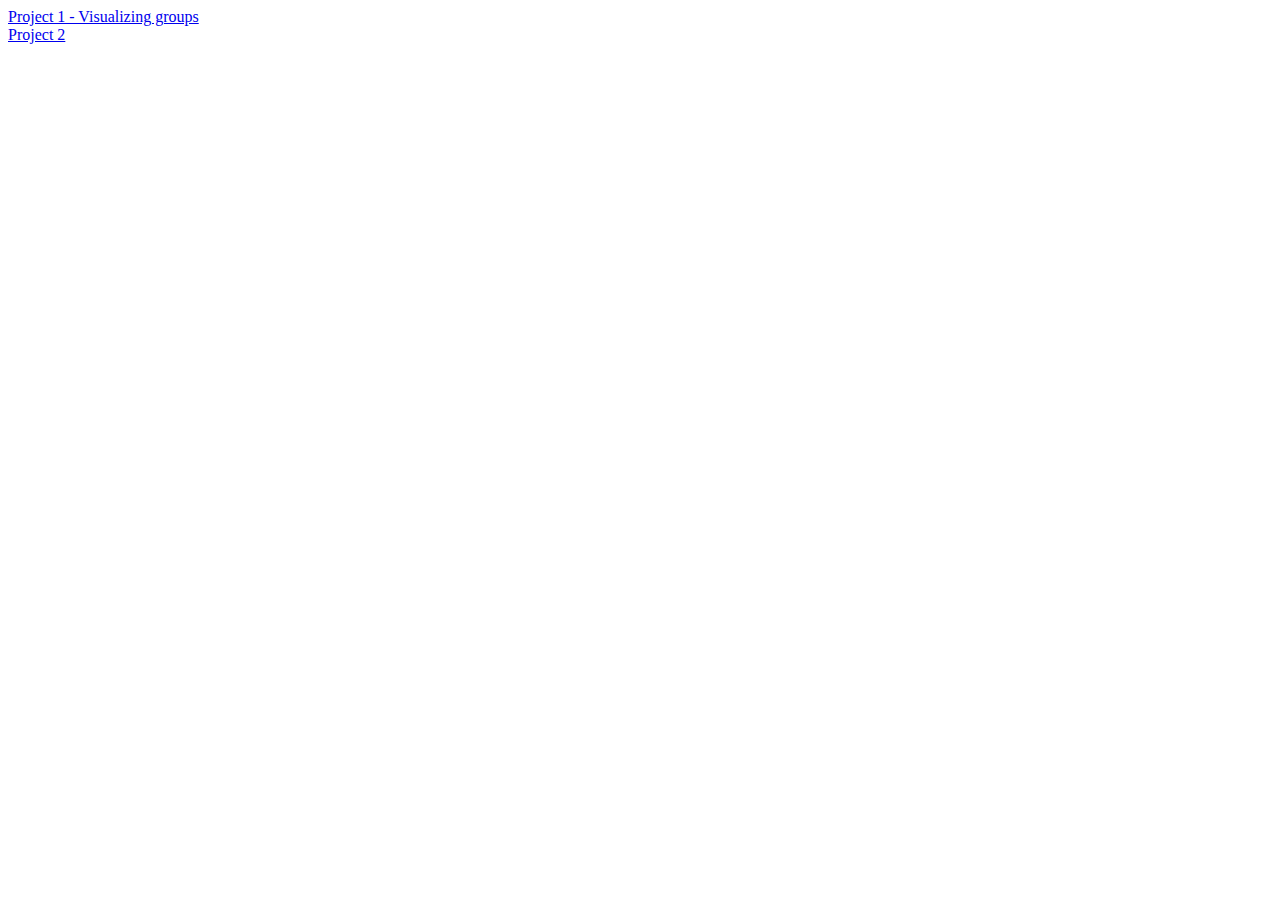
<file: index.html>
<!doctype html>
<html land="en">
<head>
	<meta charset="utf-8">
	<link rel="stylesheet" href="./Assignment1/style.css">
	<script type="text/javascript" src="https://d3js.org/d3.v4.min.js"></script>
	<title>DH2321 | Information Visualization</title>
</head>
<body>
	<a href="Assignment1/index.html">Project 1 - Visualizing groups</a>
	<br/>
	<a href="Assignment2/index.html">Project 2</a>
</body>
</html>
</file>
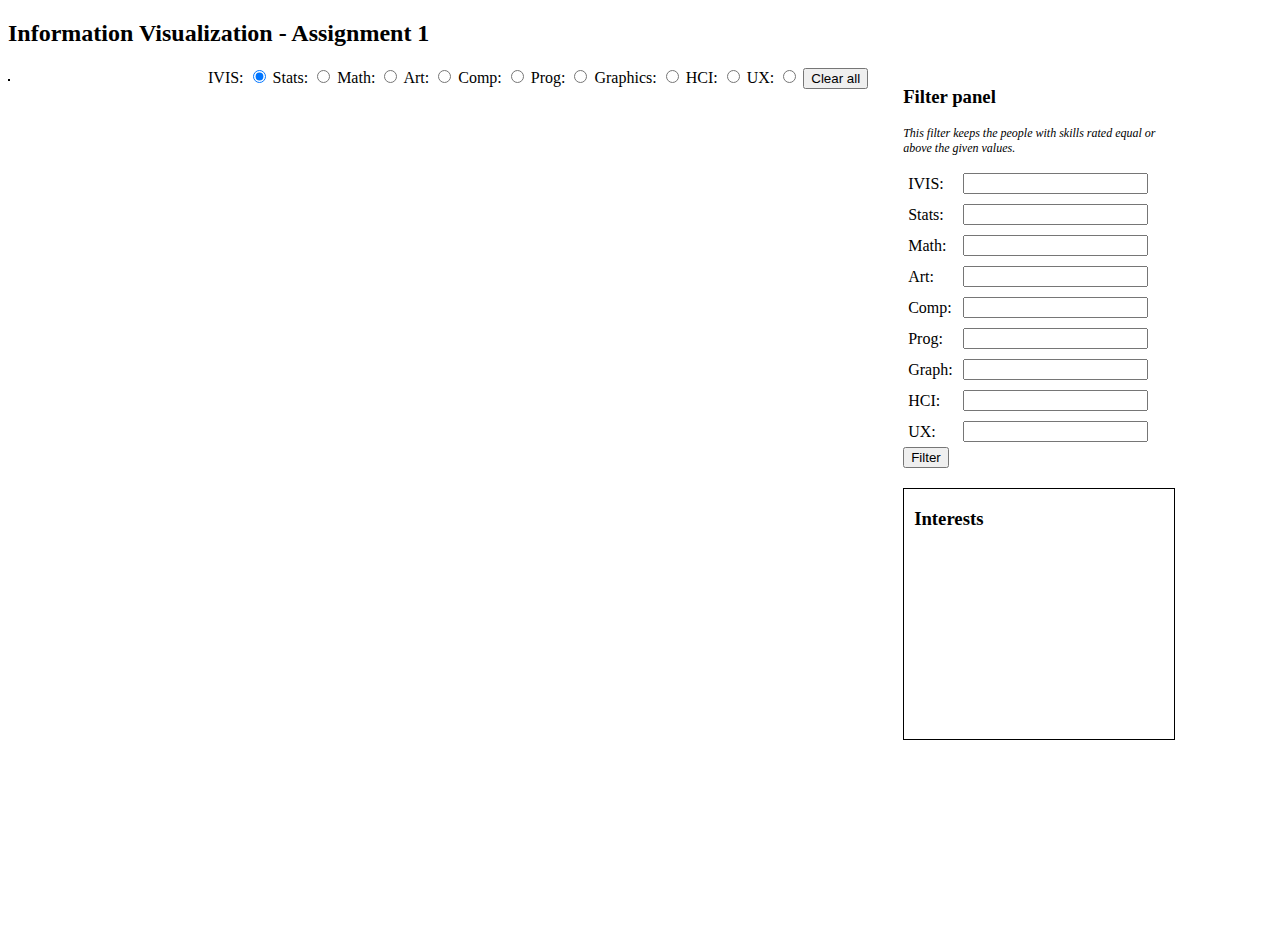
<file: Assignment1/index.html>
<!doctype html>
<html land="en">
<head>
	<meta charset="utf-8">
	<link rel="stylesheet" href="style.css">
	<script type="text/javascript" src="https://d3js.org/d3.v4.min.js"></script>
	<title>DH2321 | Assignment 1 - Visualizing groups</title>
</head>
<body>
	<h2>Information Visualization - Assignment 1</h2>
	<!-- Alias table -->
	<div id="tableDiv">
		<table id="aliasTable"></table>
	</div>
	<div id="graphCont">
		<!-- Sort panel-->
		<div id="filterDiv">
			<span>
				IVIS: 
				<input type="radio" name="sort" id="IVIS" onchange="updateGraph(this)" checked>
			</span>
			<span>
				Stats:
				<input type="radio" name="sort" id="Stats" onchange="updateGraph(this)">
			</span>
			<span>
				Math: 
				<input type="radio" name="sort" id="Math" onchange="updateGraph(this)">
			</span>
			<span>
				Art: 
				<input type="radio" name="sort" id="Art" onchange="updateGraph(this)">
			</span>
			<span>
				Comp: 
				<input type="radio" name="sort" id="Comp" onchange="updateGraph(this)">
			</span>
			<span>
				Prog: 
				<input type="radio" name="sort" id="Prog" onchange="updateGraph(this)">
			</span>
			<span>
				Graphics: 
				<input type="radio" name="sort" id="Graph" onchange="updateGraph(this)">
			</span>
			<span>
				HCI: 
				<input type="radio" name="sort" id="HCI" onchange="updateGraph(this)">
			</span>
			<span>
				UX: 
				<input type="radio" name="sort" id="UX" onchange="updateGraph(this)">
			</span>
			<span><button id="clear" onclick="clearSort(this)">Clear all</button></span>
		</div>
		<!-- Main graph -->
		<div id="overviewGraph"></div>
		<!-- Personal skills graph -->
		<div id="mainContent"></div>
	</div>
	<!-- Filter panel -->
	<div id="filterCont">
		<h3>Filter panel</h3>
		<p style="font-style: italic; font-size: 12px;">This filter keeps the people with skills rated equal or above the given values.</p>
		<table id="filterTable">
			<tr>
				<td>IVIS:</td>
				<td>
					<input type="text" name="filter" id="IVIS">
				</td>
			</tr>
			<tr>
				<td>Stats:</td>
				<td>
					<input type="text" name="filter" id="Stats">
				</td>
			</tr>
			<tr>
				<td>Math:</td>
				<td>
					<input type="text" name="filter" id="Math">
				</td>
			</tr>
			<tr>
				<td>Art:</td>
				<td>
					<input type="text" name="filter" id="Art">
				</td>
			</tr>
			<tr>
				<td>Comp:</td>
				<td>
					<input type="text" name="filter" id="Comp">
				</td>
			</tr>
			<tr>
				<td>Prog:</td>
				<td>
					<input type="text" name="filter" id="Prog">
				</td>
			</tr>
			<tr>
				<td>Graph:</td>
				<td>
					<input type="text" name="filter" id="Graph">
				</td>
			</tr>
			<tr>
				<td>HCI:</td>
				<td>
					<input type="text" name="filter" id="HCI">
				</td>
			</tr>
			<tr>
				<td>UX:</td>
				<td>
					<input type="text" name="filter" id="UX">
				</td>
			</tr>
		</table>
		<button onclick="filterGraph()">Filter</button>

		<div id="interestsDiv">
			<h3>Interests</h3>
			<p id="interestsText"></p>
		</div>
	</div>

	<!-- JS Scripts -->
	<script src="overview.js"></script>
	<script src="visualization.js"></script>
	
</body>
</html>
</file>
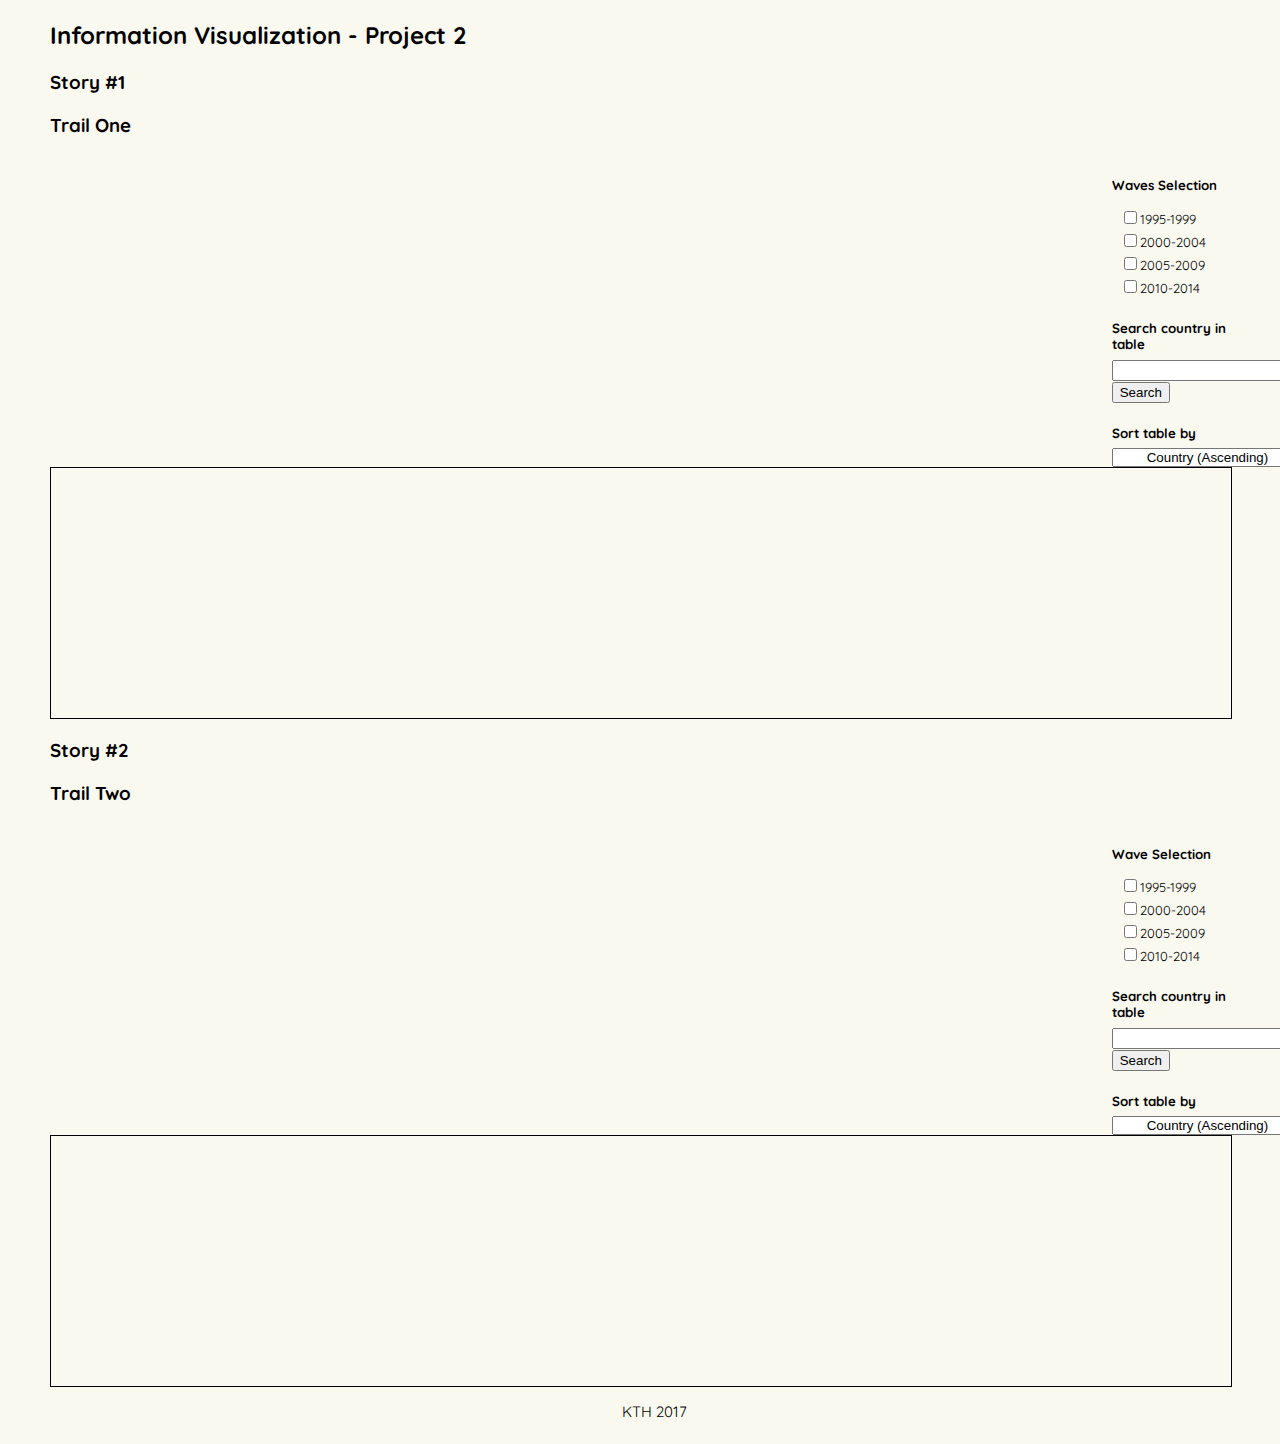
<file: Assignment2/index.html>
<!doctype html>
<html land="en">
<head>
	<meta charset="utf-8">
	<link rel="stylesheet" href="style/style.css">
	<script src="http://d3js.org/d3.v3.min.js"></script>
	<script src="js/d3.parcoords.js"></script>
	<script src="js/d3.svg.multibrush.js"></script>
	<script src="js/divgrid.js"></script>
	<link rel="stylesheet" type="text/css" href="style/d3.parcoords.css">
	<title>DH2321 | Information Visualization</title>
</head>

<body>

	<h2>Information Visualization - Project 2</h2>

	<div>
		<h3> Story #1 </h3>
	</div>

	<div id="trailOneDiv">
		<h3>Trail One</h3>
		<div class="graph">
			<div class="waveSelection">
				<h5>Waves Selection</h5>
				<div class="waveCheckbox"><input type="checkbox" name="wavesTrailOne" id="waveOne" onclick="updateTrailOne()">1995-1999</input></div>
				<div class="waveCheckbox"><input type="checkbox" name="wavesTrailOne" id="waveTwo" onclick="updateTrailOne()">2000-2004</input></div>
				<div class="waveCheckbox"><input type="checkbox" name="wavesTrailOne" id="waveThree" onclick="updateTrailOne()">2005-2009</input></div>
				<div class="waveCheckbox"><input type="checkbox" name="wavesTrailOne" id="waveFour" onclick="updateTrailOne()">2010-2014</input></div>

				<div class="searchGrid" id="searchGridOne">
					<h5>Search country in table</h5>
					<div class="searchInputDiv"><input type="text" id="fieldSearchGridOne"></input></div>
					<button id="buttonSearchGridOne" onclick="searchGridOne()">Search</button>
				</div>

				<div class="sortGridDiv" id="sortGridOneDiv">
					<h5>Sort table by</h5>
					<select class="sortGrid" id="sortGridOne" onchange="sortGridOne()">
						<option value="countryAZ">Country (Ascending)</option>
						<option value="countryZA">Country (Descending)</option>
						<option value="wave09">Wave (Ascending)</option>
						<option value="wave90">Wave (Descending)</option>
					</select>
				</div>
			</div>
			<div id="trailOne" class="parcoords" style="width:85%;height:300px"></div>
		</div>
		<div id="gridOne" style="width:100%;height:250px"></div>
	</div>

	<div>
		<h3> Story #2 </h3>
	</div>

	<div id="trailTwoDiv">
		<h3>Trail Two</h3>
		<div class="waveSelection">
			<h5>Wave Selection</h5>
			<div class="waveCheckbox"><input type="checkbox" name="wavesTrailTwo" id="waveOne" onclick="updateTrailTwo()">1995-1999</input></div>
			<div class="waveCheckbox"><input type="checkbox" name="wavesTrailTwo" id="waveTwo" onclick="updateTrailTwo()">2000-2004</input></div>
			<div class="waveCheckbox"><input type="checkbox" name="wavesTrailTwo" id="waveThree" onclick="updateTrailTwo()">2005-2009</input></div>
			<div class="waveCheckbox"><input type="checkbox" name="wavesTrailTwo" id="waveFour" onclick="updateTrailTwo()">2010-2014</input></div>

			<div class="searchGrid" id="searchGridTwo">
				<h5>Search country in table</h5>
				<div class="searchInputDiv"><input type="text" id="fieldSearchGridTwo"></input></div>
				<button id="buttonSearchGridTwo" onclick="searchGridTwo()">Search</button>
			</div>

			<div class="sortGridDiv" id="sortGridTwoDiv">
				<h5>Sort table by</h5>
				<select class="sortGrid" id="sortGridTwo" onchange="sortGridTwo()">
					<option value="countryAZ">Country (Ascending)</option>
					<option value="countryZA">Country (Descending)</option>
					<option value="wave09">Wave (Ascending)</option>
					<option value="wave90">Wave (Descending)</option>
				</select>
			</div>
		</div>
		<div id="trailTwo" class="parcoords" style="width:85%;height:300px"></div>
		<div id="gridTwo" style="width:100%;height:250px"></div>
	</div>

	<footer>KTH 2017</footer>

	<script src="js/content.js"></script>
	<script src="js/trailOne.js"></script>
	<script src="js/trailTwo.js"></script>
</body>
</html>
</file>
<file: Assignment1/style.css>
/*
* Container style
*/
html {
	width: 100%;
	height: 100%;
	clip: auto;
	position: absolute;
	overflow: hidden;
}	
div#graphCont {
	height: 750px;
	width: 55%;
	float: left;
	display: inline-block;
	padding-left: 100px;
}
div#tableDiv {
	overflow:scroll;
	width: 100px;
	height: 725px;
	float: left;
	display: inline-block;
}
div#filterCont {
	height: 750px;
	width: 20%;
	float: left;
	display: inline-block;
}
div#mainContent {
    height: 500px;
    width: 100px;
    display: inline-block;
}
div#overviewGraph {
	width: 200px;
    height: 350px;
}
div#interestsDiv{
	margin-top: 20px;
	padding-left: 10px;
	padding-right: 10px;
	width: 250px;
    height: 250px;
    border: 1px solid black;
}
#skills_svg {
	height: 400px;
    width: 700px;
    display: inline-block;
    float: left;
    padding-left: 100px;
}
footer {
	width: 25%;
	bottom: 0;
	right: 1%;
	text-align: right;
	margin: 20px auto;
	position: fixed;
}

/*
* Alias table style
*/
table#aliasTable {
	border: 1px solid black;
	border-spacing: 0px;
	display: inline-block;
}
td {
	text-align: left;
	padding: 5px;
	width: 10%;
	background-color: #ffffff;
}
td.firstCell {
	border-bottom: 1px solid black;
	text-align: center;
	vertical-align: middle;
	font-size: 16px;
}
td.aliasCol {
	border-right: 1px solid black;
}

/*
* Table scroll bar
*/
::-webkit-scrollbar {
	-webkit-appearance: none;
	width: 8px;
}
::-webkit-scrollbar-thumb {
	border-radius: 5px;
	background-color: rgba(0, 0, 0, .5);
	-webkit-box-shadow: 0 0 1px rgba(255, 255, 255, .5);
}

/*
* Filter table style
*/
table#filterTable {
	border-spacing: 0px;
	width: 100px;
}
</file>
<file: Assignment2/style/style.css>
@import url("http://fonts.googleapis.com/css?family=Quicksand");
html, body {
  background-color: #faf9f0;
  font-family: 'Quicksand';
  width: 96%;
  margin-left: 25px;
}

.graph {
  display: block;
}
.waveSelection {
  float: right;
  width: 10%;
}
.waveCheckbox {
  font-size: 13px;
  padding: 2px;
  padding-left: 8px;
  margin-top: -10px;
  margin-bottom: 10px;
}
.sortGrid {
  display: inherit;
  margin-top: -15px;
  padding-left: 30px;
}

.searchInputDiv {
  margin-top: -15px;
}

footer {
  width: 100%;
  padding: 15px;
  text-align: center;
  font-size: 15px;
  position: relative;
  color: #000;
}

/*************************************************
* GRID STYLE
*************************************************/
#gridOne {
  position: relative;
  overflow: scroll;
  border: 1px solid black;
}
#gridTwo {
  position: relative;
  overflow: scroll;
  border: 1px solid black;
}
.row,
.header {
  clear: left;
  font-size: 10px;
  line-height: 18px;
  height: 18px;
}
.row:nth-child(odd) {
  background: rgba(0,0,0,0.05);
}
.header {
  font-size: 11px;
}
.row:hover {
  background-color: #aaaaaa;
}
#gridOne .cell {
  float: left;
  text-align: center;
  white-space: nowrap;
  width: 115px;
  height: 18px;
}
#gridTwo .cell {
  float: left;
  text-align: center;
  white-space: nowrap;
  width: 75px;
  height: 18px;
}
.col-0 {
  width: 80px;
  text-align: left;
}
</file>
<file: Assignment2/style/d3.parcoords.css>
.parcoords > canvas {
  font: 10px sans-serif;
  position: absolute;
}
.parcoords > canvas {
  pointer-events: none;
}
.parcoords text.label {
  cursor: default;
}
.parcoords rect.background:hover {
  fill: rgba(120,120,120,0.2);
}
.parcoords canvas {
  opacity: 1;
  transition: opacity 0.3s;
  -moz-transition: opacity 0.3s;
  -webkit-transition: opacity 0.3s;
  -o-transition: opacity 0.3s;
}
.parcoords canvas.faded {
  opacity: 0.2;
}
.parcoords {
  -webkit-touch-callout: none;
  -webkit-user-select: none;
  -khtml-user-select: none;
  -moz-user-select: none;
  -ms-user-select: none;
  user-select: none;
  background-color: #faf9f0;
}

.axis .label {
  font-size: 10px;
  opacity: 1;
  transform: rotate(-10deg) translate(-5px,-6px);
  fill: #000000;
}

.axis .tick text {
  font-size: 9px;
}
</file>
